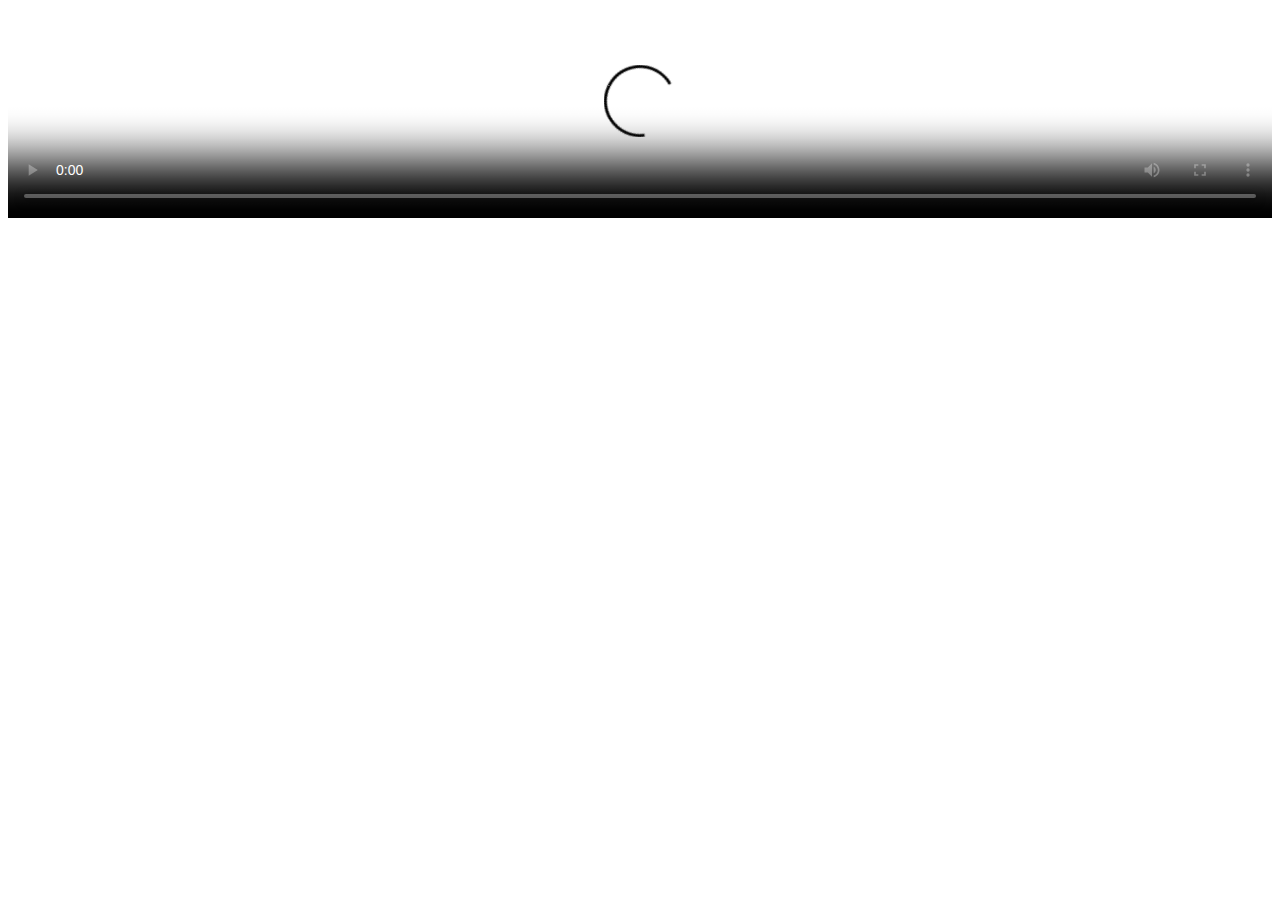
<file: video.html>
<html>
<head>
  <meta charset="UTF-8">
  <meta name="viewport" content="width=device-width, initial-scale=1.0">
  <link rel="shortcut icon" href="favicon.png"/>
  <title>Goalsixtv video player</title>

       <div class='post-body entry-content' id='post-body'>
<video controls="" height="210px" poster="https://blogger.googleusercontent.com/img/b/R29vZ2xl/AVvXsEjEpipP8wN3NRAuESYBnYDuuk1pHnp1YSB0WlsqiYxJzxI5ZKjT-OWARN7kqlvGEHbVNGbF2b058SsJdimFJJtfsCm_CXuQEydsabDaq5jjP37ypXxaZIdCBmEUB9q80bVj8iQ9U4vmdnqS1XMNh-r7bzY_NnfztLO7PU2hbBNDc34nNIP9UbGUyGoET1p6/s3264/20240609_121427.png" width="100%">    <source src="https://pubads.g.doubleclick.net/ssai/event/g1cPcUIdSQC_3FXsrgV5iA/master.m3u8" type="application/x-mpegURL"></source></video>
         
</body>
</html>
</file>
